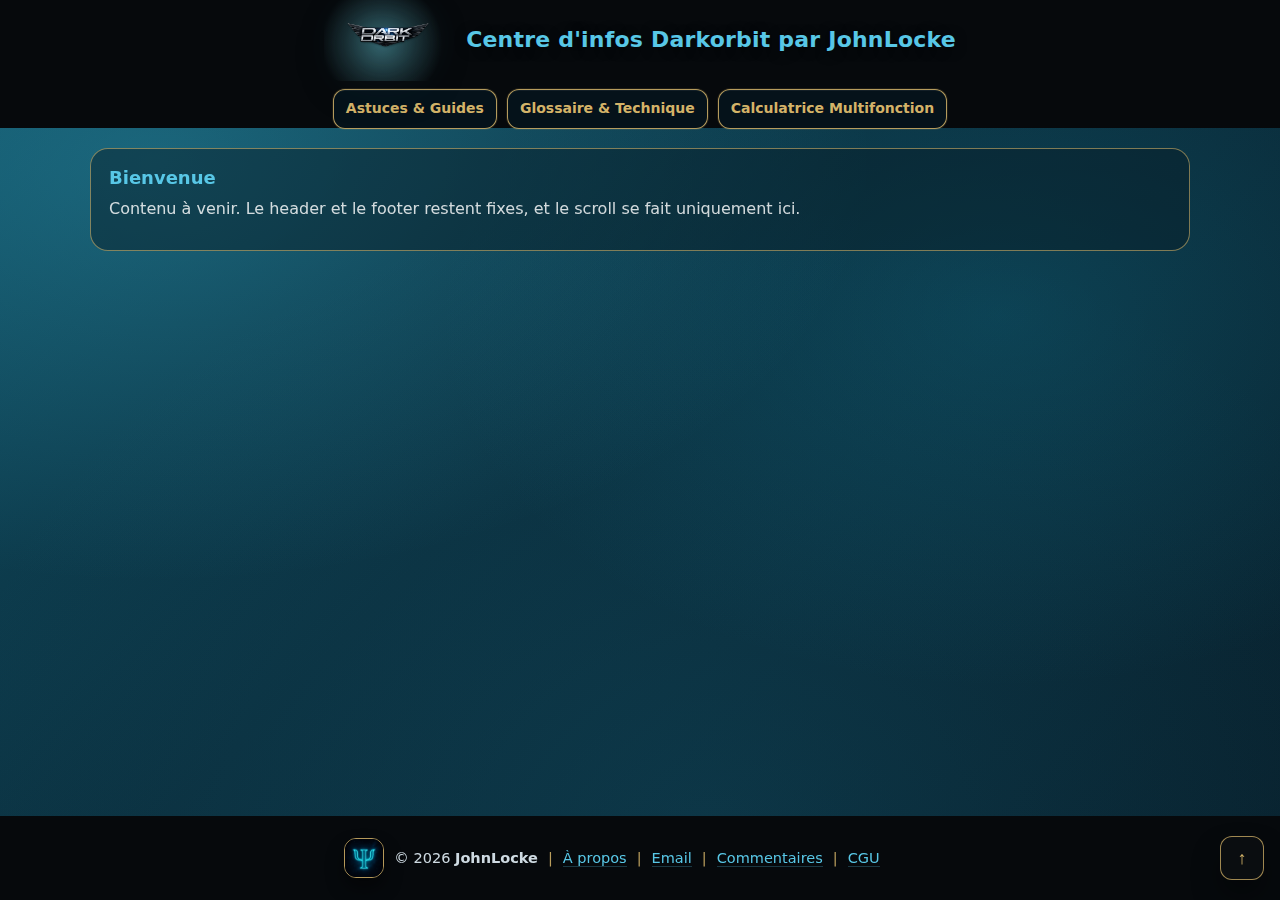
<file: index.html>
<!doctype html>
<html lang="fr">
<head>
  <meta charset="utf-8" />
  <meta name="viewport" content="width=device-width,initial-scale=1" />
  <title>Centre d'infos Darkorbit par JohnLocke</title>

  <!-- Incrémente ?v= quand tu modifies le CSS/JS pour casser le cache -->
  <link rel="stylesheet" href="assets/site.css?v=32">
  <script src="assets/site.js?v=9" defer></script>
</head>

<body>
  <!-- HEADER FIXE -->
  <header class="site-header">
    <div class="header-inner">
      <div class="brand">
        <img class="brand-logo" src="assets/darkorbit-logo.png" alt="DarkOrbit">
        <h1 class="brand-title">Centre d'infos Darkorbit par JohnLocke</h1>
      </div>

      <nav class="top-nav" aria-label="Menu">
        <a class="nav-btn" href="astuces-guides.html">Astuces &amp; Guides</a>
        <a class="nav-btn" href="glossaire-technique.html">Glossaire &amp; Technique</a>
        <a class="nav-btn" href="calculatrice.html">Calculatrice Multifonction</a>
      </nav>
    </div>
  </header>

  <!-- ZONE DE TRAVAIL (SCROLL ICI UNIQUEMENT) -->
  <main class="work" id="work">
    <section class="panel">
      <h2>Bienvenue</h2>
      <p>
        Contenu à venir. Le header et le footer restent fixes, et le scroll se fait uniquement ici.
      </p>
    </section>
  </main>

  <!-- FOOTER FIXE -->
  <footer class="site-footer">
    <div class="footer-inner">
      <div class="footer-links">
        <span class="id">
          <img class="avatar" src="assets/johnlocke-avatar.jpg" alt="Avatar JohnLocke">
          <span class="copy">© 2026 <strong>JohnLocke</strong></span>
        </span>

        <span class="sep">|</span>
        <a href="a-propos.html">À propos</a>

        <span class="sep">|</span>
        <!-- On affiche "Email" (pas l’adresse), mais le lien est bien mailto -->
        <a href="mailto:John.Locke.70@outlook.fr">Email</a>

        <span class="sep">|</span>
        <a href="commentaires.html">Commentaires</a>

        <span class="sep">|</span>
        <a href="cgu.html">CGU</a>
      </div>

      <!-- Bouton haut de page (scroll dans .work) -->
      <button class="to-top" type="button" aria-label="Haut de page" title="Haut de page">↑</button>
    </div>
  </footer>
</body>
</html>
</file>
<file: assets/site.css>
:root{
  --header-h: 128px;   /* assez haut pour titre + nav */
  --footer-h: 84px;

  --black-gloss: #06090c;
  --sep-gray: rgba(150, 160, 170, 0.40);

  --title-cyan: #58c7e6;
  --text: #d9e6ee;
  --muted: #b9c7cf;

  /* Doré */
  --gold: rgba(225, 190, 110, 0.92);
  --gold-soft: rgba(225, 190, 110, 0.55);

  /* Bleu “forum” (calmé) */
  --nav-blue-hover: #2a5f78;
  --nav-blue-hover-2: #25566d;
  --nav-blue-focus: #1f4c60;
  --nav-blue-focus-2: #1b4355;
}

*{ box-sizing: border-box; }
html, body{ height: 100%; }

body{
  margin: 0;
  color: var(--text);
  font-family: system-ui, -apple-system, Segoe UI, Roboto, Arial, sans-serif;

  /* Fond général */
  background:
    radial-gradient(1200px 700px at 12% 18%, rgba(60, 190, 220, 0.28), rgba(0,0,0,0) 60%),
    radial-gradient(900px 600px at 78% 35%, rgba(20, 140, 170, 0.24), rgba(0,0,0,0) 62%),
    radial-gradient(1100px 900px at 55% 92%, rgba(25, 120, 150, 0.18), rgba(0,0,0,0) 70%),
    linear-gradient(135deg, #0f4d61 0%, #0b2f3e 45%, #081f2b 100%);
}

/* ---------- HEADER (noir uni) ---------- */
.site-header{
  position: fixed;
  inset: 0 0 auto 0;
  height: var(--header-h);
  z-index: 50;
  background: var(--black-gloss);
}

.header-inner{
  height: 100%;
  display: flex;
  flex-direction: column;
  align-items: center;
  justify-content: center;
  gap: 8px;
  padding: 10px 14px 12px;
}

.brand{
  display: flex;
  align-items: center;
  gap: 14px;
}

/* Logo + petit projecteur */
.brand-logo{
  height: 84px;
  width: auto;

  background: radial-gradient(circle at 45% 55%,
    rgba(120, 235, 255, 0.38) 0%,
    rgba(120, 235, 255, 0.14) 42%,
    rgba(0, 0, 0, 0) 72%);
  border-radius: 18px;
  padding: 6px 10px;

  filter:
    drop-shadow(0 10px 18px rgba(0,0,0,0.70))
    drop-shadow(0 0 18px rgba(120, 235, 255, 0.16));
}

.brand-title{
  margin: 0;
  color: var(--title-cyan);
  font-weight: 800;
  letter-spacing: 0.2px;
  text-shadow: 0 2px 12px rgba(0,0,0,0.55);
  font-size: 22px;
}

/* ---------- NAV sous le titre ---------- */
.top-nav{
  display: flex;
  flex-wrap: wrap;
  justify-content: center;
  gap: 10px;
}

/* Boutons nav (peuvent passer sur 2 lignes si besoin) */
.nav-btn{
  display: inline-flex;
  align-items: center;
  justify-content: center;

  min-height: 40px;
  padding: 8px 12px;
  max-width: 260px;         /* limite pour forcer 2 lignes si texte long */
  text-align: center;

  text-decoration: none;
  font-weight: 800;
  font-size: 14px;
  line-height: 1.12;

  color: rgba(225, 190, 110, 0.96);
  background: rgba(6, 20, 28, 0.90);

  border-radius: 12px;
  border: 1px solid rgba(225, 190, 110, 0.80);
  box-shadow:
    inset 0 1px 0 rgba(255,255,255,0.06),
    0 0 0 1px rgba(225, 190, 110, 0.10);
}

/* Hover */
.nav-btn:hover{
  background: linear-gradient(180deg, rgba(42,95,120,0.92), rgba(37,86,109,0.92));
  border-color: rgba(235, 205, 130, 0.96);
}

/* Focus (clavier) / active (clic) moins flashy */
.nav-btn:focus-visible,
.nav-btn:active{
  outline: none;
  background: linear-gradient(180deg, rgba(31,76,96,0.90), rgba(27,67,85,0.90));
  border-color: rgba(235, 205, 130, 0.98);
}

/* Page courante */
.nav-btn[aria-current="page"]{
  background: linear-gradient(180deg, rgba(31,76,96,0.88), rgba(27,67,85,0.88));
  border-color: rgba(235, 205, 130, 0.98);
}

/* ---------- Barres séparatrices (gris moyen) ---------- */
.bar{
  position: fixed;
  left: 0;
  right: 0;
  height: 2px;
  background: linear-gradient(90deg, rgba(0,0,0,0), var(--sep-gray), rgba(0,0,0,0));
  z-index: 60;
}
.bar-top{ top: var(--header-h); }
.bar-bottom{ bottom: var(--footer-h); }

/* ---------- ZONE CENTRALE SCROLLABLE ---------- */
.work{
  position: fixed;
  inset: calc(var(--header-h) + 2px) 0 calc(var(--footer-h) + 2px) 0;
  overflow: auto;
  padding: 18px 16px;

  display: flex;
  align-items: flex-start;
  justify-content: center;
}

/* Contenu simple (panneau) */
.panel{
  width: min(1100px, 92vw);
  background: rgba(7, 26, 36, 0.45);
  border: 1px solid var(--gold-soft);
  border-radius: 18px;
  padding: 18px 18px 20px;
}

.panel h2{
  margin: 0 0 10px;
  color: var(--title-cyan);
  font-size: 18px;
}
.panel p{
  margin: 0 0 10px;
  color: rgba(255,255,255,0.82);
  line-height: 1.35;
}
.small{
  color: var(--muted);
  font-size: 14px;
}

/* ---------- FOOTER (noir uni) ---------- */
.site-footer{
  position: fixed;
  inset: auto 0 0 0;
  height: var(--footer-h);
  z-index: 50;
  background: var(--black-gloss);
}

.footer-inner{
  height: 100%;
  display: grid;
  grid-template-columns: 1fr auto;
  align-items: center;
  padding: 0 16px;
  gap: 12px;
}

.footer-links{
  display: flex;
  flex-wrap: wrap;
  align-items: center;
  justify-content: center;
  gap: 10px;

  font-size: 14.5px;
  color: var(--text);
}

.id{
  display: inline-flex;
  align-items: center;
  gap: 10px;
}

.avatar{
  width: 40px;
  height: 40px;
  border-radius: 12px;
  object-fit: cover;
  border: 1px solid rgba(225, 190, 110, 0.80); /* doré */
  box-shadow: 0 10px 18px rgba(0,0,0,0.45);
}

.footer-links a{
  color: var(--title-cyan);
  text-decoration: none;
  border-bottom: 1px solid rgba(88, 199, 230, 0.25);
}
.footer-links a:hover{
  border-bottom-color: rgba(88, 199, 230, 0.55);
}

.sep{ color: rgba(225, 190, 110, 0.82); }
.copy{ opacity: 0.95; }

/* Bouton haut de page (dans le footer, à droite) */
.to-top{
  width: 44px;
  height: 44px;
  border-radius: 12px;

  display: grid;
  place-items: center;

  cursor: pointer;
  font-size: 18px;
  font-weight: 900;

  color: rgba(225, 190, 110, 0.96);
  border: 1px solid rgba(225, 190, 110, 0.70);
  background: rgba(255,255,255,0.02);

  box-shadow: 0 16px 28px rgba(0,0,0,0.35);
}
.to-top:hover{
  background: rgba(255,255,255,0.05);
  border-color: rgba(235, 205, 130, 0.95);
}

/* Responsive */
@media (max-width: 820px){
  :root{ --header-h: 150px; } /* nav peut prendre 2 lignes */
  .brand-title{ font-size: 20px; }
  .brand-logo{ height: 78px; }
  .nav-btn{ max-width: 220px; }
}
</file>
